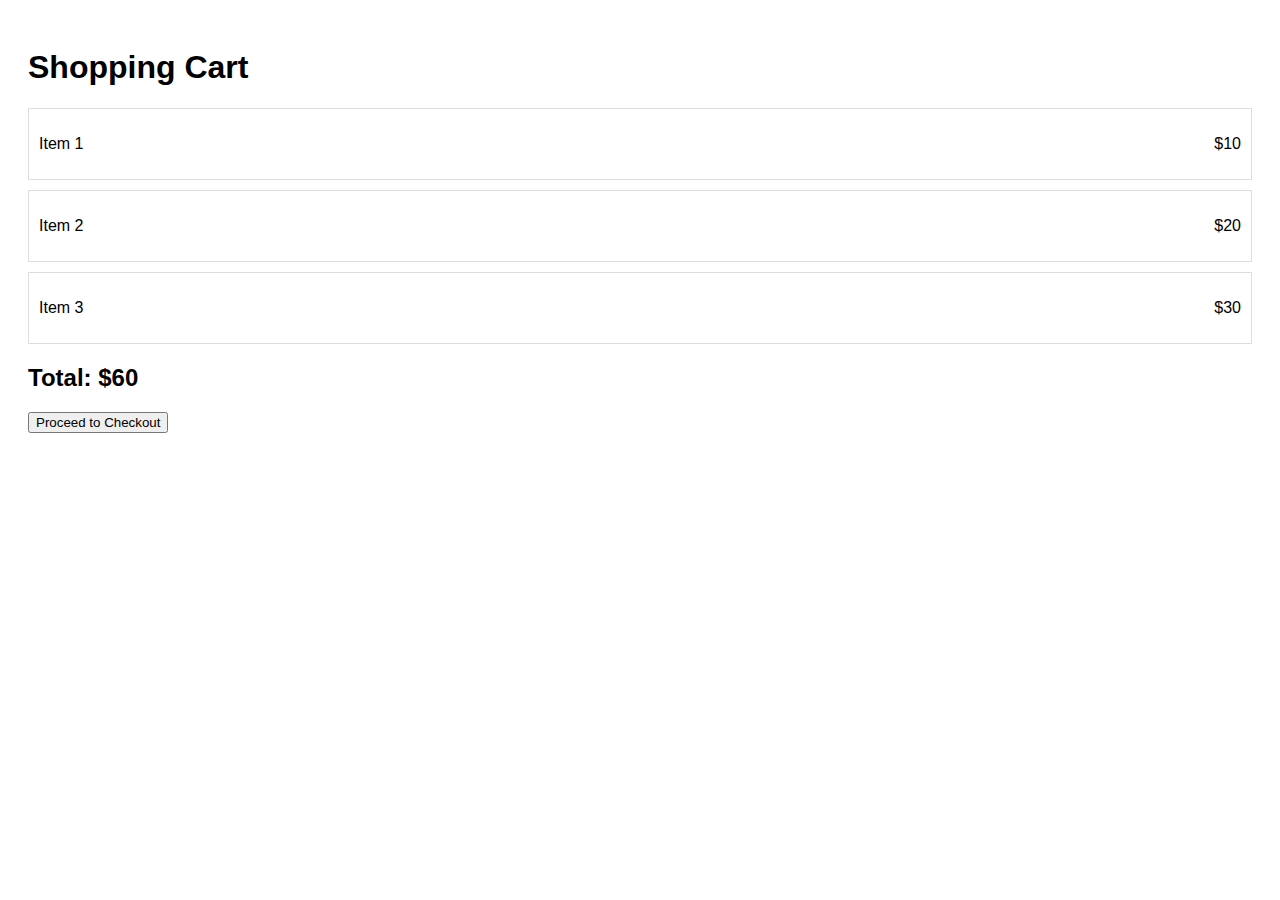
<file: SugarCosmeticProject/cart.html>
<!DOCTYPE html>
<html lang="en">
<head>
    <meta charset="UTF-8">
    <meta name="viewport" content="width=device-width, initial-scale=1.0">
    <title>Cart</title>
    <link rel="stylesheet" href="https://cdnjs.cloudflare.com/ajax/libs/font-awesome/5.15.3/css/all.min.css">
    <style>
        body {
            font-family: Arial, sans-serif;
            padding: 20px;
        }
        .cart-item {
            display: flex;
            justify-content: space-between;
            align-items: center;
            margin-bottom: 10px;
            padding: 10px;
            border: 1px solid #ddd;
        }
    </style>
</head>
<body>
    <h1>Shopping Cart</h1>
    <div class="cart-item">
        <p>Item 1</p>
        <p>$10</p>
    </div>
    <div class="cart-item">
        <p>Item 2</p>
        <p>$20</p>
    </div>
    <div class="cart-item">
        <p>Item 3</p>
        <p>$30</p>
    </div>
    <h2>Total: $60</h2>
    <button onclick="checkout()">Proceed to Checkout</button>

    <script>
        function checkout() {
            alert('Proceeding to checkout!');
            // Add your checkout logic here
        }
    </script>
</body>
</html>
</file>
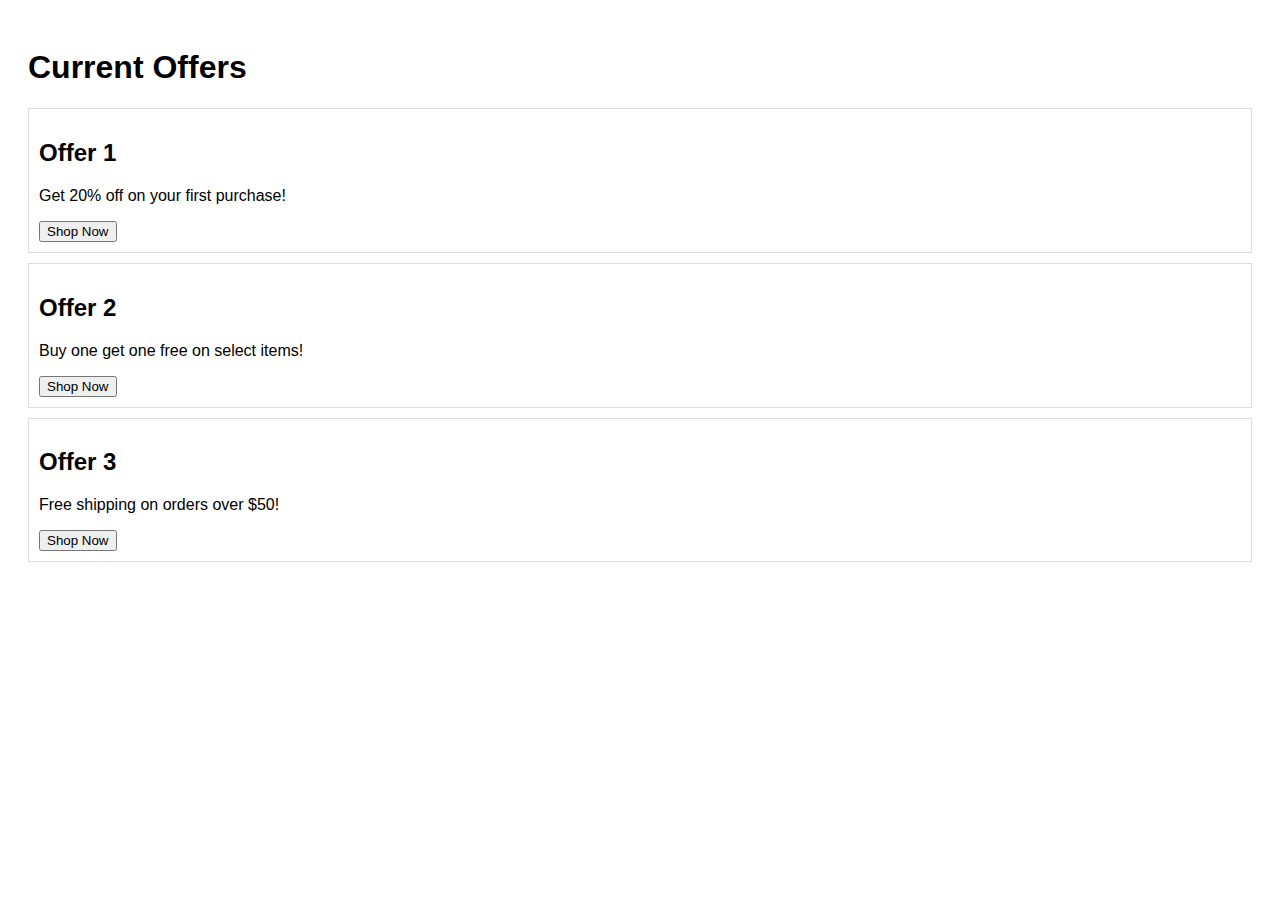
<file: SugarCosmeticProject/offer.html>
<!DOCTYPE html>
<html lang="en">
<head>
    <meta charset="UTF-8">
    <meta name="viewport" content="width=device-width, initial-scale=1.0">
    <title>Offers</title>
    <link rel="stylesheet" href="https://cdnjs.cloudflare.com/ajax/libs/font-awesome/5.15.3/css/all.min.css">
    <style>
        body {
            font-family: Arial, sans-serif;
            padding: 20px;
        }
        .offer-item {
            border: 1px solid #ddd;
            padding: 10px;
            margin-bottom: 10px;
        }
    </style>
</head>
<body>
    <h1>Current Offers</h1>
    <div class="offer-item">
        <h2>Offer 1</h2>
        <p>Get 20% off on your first purchase!</p>
        <button>Shop Now</button>
    </div>
    <div class="offer-item">
        <h2>Offer 2</h2>
        <p>Buy one get one free on select items!</p>
        <button>Shop Now</button>
    </div>
    <div class="offer-item">
        <h2>Offer 3</h2>
        <p>Free shipping on orders over $50!</p>
        <button>Shop Now</button>
    </div>
</body>
</html>
</file>
